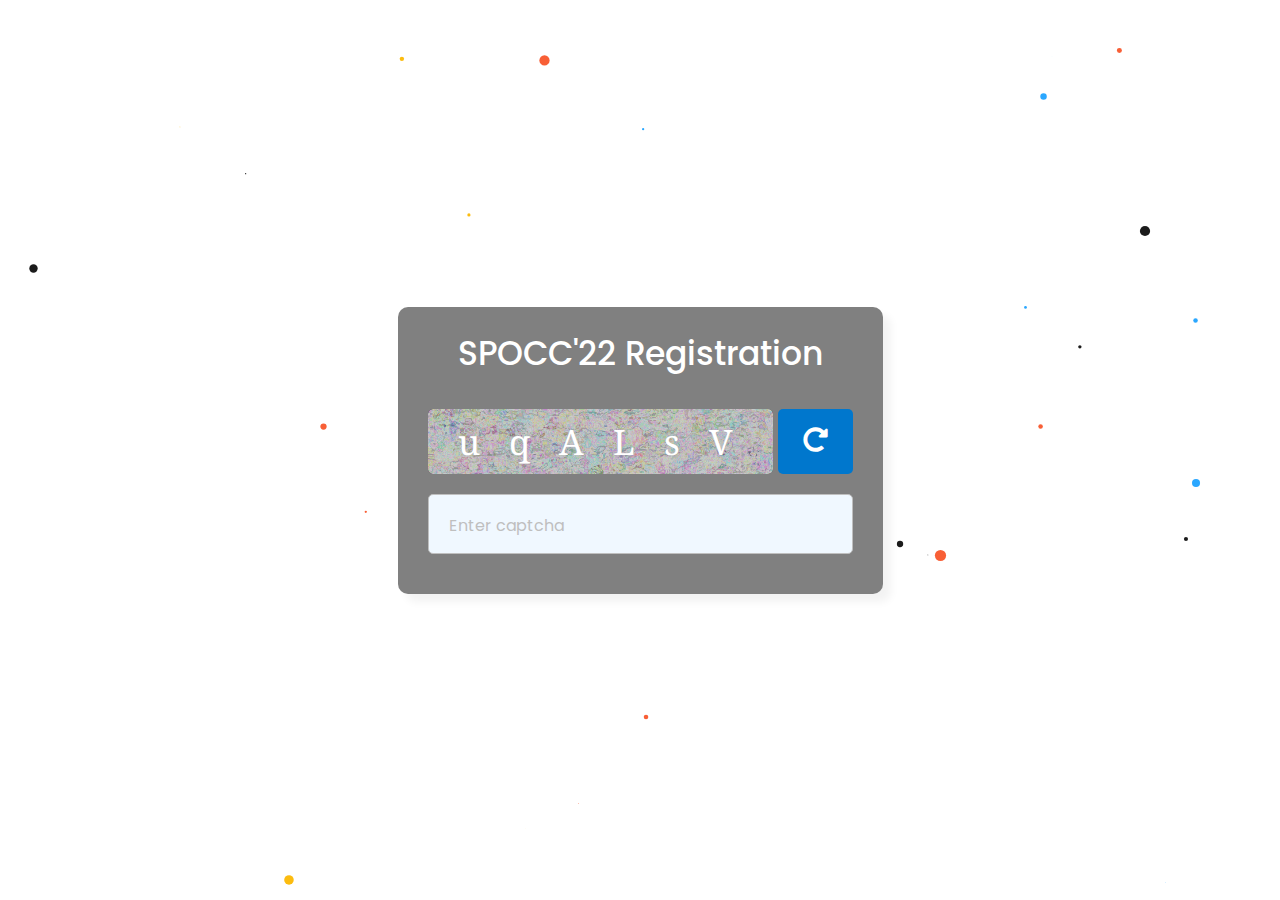
<file: index.html>
<!DOCTYPE html>
<html lang="en">
<head>
  <meta charset="UTF-8">
  <meta name="viewport" content="width=device-width, initial-scale=1.0">
  <title>SPOCC'22 Registration</title>
  <link rel="stylesheet" href="assests/captcha.css">
  <link rel="stylesheet" href="assests/styles.css">
  <!-- Font Awesome CDN Link for Icons -->
  <link rel="stylesheet" href="https://cdnjs.cloudflare.com/ajax/libs/font-awesome/5.15.3/css/all.min.css"/>
</head>
<body>
  <div class="wrapper">
    <header>SPOCC'22 Registration</header>
    <div class="captcha-area">
      <div class="captcha-img">
        <img src="assests/captcha-bg.png" alt="Captch Background">
        <span class="captcha"></span>
      </div>
      <button class="reload-btn"><i class="fas fa-redo-alt"></i></button>
    </div>
    <form action="#" class="input-area">
      <input type="text" placeholder="Enter captcha" maxlength="6" spellcheck="false" required>
      <button class="check-btn">Check</button>
    </form>
    <div class="status-text"></div>
  </div>

  <script src="captcha.js"></script>
  <script src="assests/ball.js"></script>
</body>
</html>
</file>
<file: assests/captcha.css>
/* Import Google font - Poppins & Noto */
@import url('https://fonts.googleapis.com/css2?family=Noto+Serif:ital@1&family=Poppins:wght@400;500;600&display=swap');
*{
  margin: 0;
  padding: 0;
  box-sizing: border-box;
  font-family: "Poppins", sans-serif;
}
::selection{
  color: #fff;
  background: rgb(0, 119, 205);
}
body{
  display: flex;
  align-items: center;
  justify-content: center;
  min-height: 100vh;
}
.wrapper{
  z-index: 1;
  max-width: 485px;
  width: 100%;
  background: grey;
  padding: 22px 30px 40px;
  border-radius: 10px;
  box-shadow: 8px 8px 8px rgba(0, 0, 0, 0.05);
}

.wrapper header{
  color: white;
  font-size: 33px;
  font-weight: 500;
  text-align: center;
}
.wrapper .captcha-area{
  display: flex;
  height: 65px;
  margin: 30px 0 20px;
  align-items: center;
  justify-content: space-between;
}
.captcha-area .captcha-img{
  height: 100%;
  width: 345px;
  user-select: none;
  background: #000;
  border-radius: 5px;
  position: relative;
}
.captcha-img img{
  width: 100%;
  height: 100%;
  object-fit: cover;
  border-radius: 5px;
  opacity: 0.8;
}
.captcha-img .captcha{
  position: absolute;
  left: 50%;
  top: 50%;
  width: 100%;
  color: #fff;
  font-size: 35px;
  text-align: center;
  letter-spacing: 10px;
  transform: translate(-50%, -50%);
  text-shadow: 0px 0px 2px #b1b1b1;
  font-family: 'Noto Serif', serif;
}
.wrapper button{
  outline: none;
  border: none;
  color: #fff;
  cursor: pointer;
  background:  rgb(0, 119, 205);
  border-radius: 5px;
  transition: all 0.3s ease;
}
.wrapper button:hover{
  background: rgb(0, 119, 205);
}
.captcha-area .reload-btn{
  width: 75px;
  height: 100%;
  font-size: 25px;
}
.captcha-area .reload-btn i{
  transition: transform 0.3s ease;
}
.captcha-area .reload-btn:hover i{
  transform: rotate(15deg);
}
.wrapper .input-area{
  height: 60px;
  width: 100%;
  position: relative;
}
.input-area input{
  width: 100%;
  height: 100%;
  outline: none;
  padding-left: 20px;
  font-size: 20px;
  border-radius: 5px;
  border: 1px solid #bfbfbf;
}
.input-area input:is(:focus, :valid){
  padding-left: 19px;
  border: 2px solid  rgb(0, 119, 205);
}
.input-area input::placeholder{
  color: #bfbfbf;
}
.input-area .check-btn{
  position: absolute;
  right: 7px;
  top: 50%;
  font-size: 17px;
  height: 45px;
  padding: 0 20px;
  opacity: 0;
  pointer-events: none;
  transform: translateY(-50%);
}
.input-area input:valid + .check-btn{
  opacity: 1;
  pointer-events: auto;
}
.wrapper .status-text{
  display: none;
  font-size: 18px;
  text-align: center;
  margin: 20px 0 -5px;
}

@media (max-width: 506px){
  body{
    padding: 0 10px;
  }
  .wrapper{
    padding: 22px 25px 35px;
  }
  .wrapper header{
    font-size: 25px;
  }
  .wrapper .captcha-area{
    height: 60px;
  }
  .captcha-area .captcha{
    font-size: 28px;
    letter-spacing: 5px;
  }
  .captcha-area .reload-btn{
    width: 60px;
    margin-left: 5px;
    font-size: 20px;
  }
  .wrapper .input-area{
    height: 55px;
  }
  .input-area .check-btn{
    height: 40px;
  }
  .wrapper .status-text{
    font-size: 15px;
  }
  .captcha-area .captcha-img{
    width: 250px;
  }
}
</file>
<file: assests/styles.css>
@import url('https://fonts.googleapis.com/css2?family=Montserrat&display=swap');

* {
  margin: 0;
  padding: 0;
  box-sizing: border-box;
}

body {
  width: 100%;
  height: 100%;
  display: flex;
  justify-content: center;
  align-items: center;
  font-family: 'Montserrat', sans-serif;
  margin: auto;
  flex-direction: column;
}
.ball {
  position: absolute;
  border-radius: 100%;
  opacity: 1;
}
.container {
  z-index: 1;
  width: 60%;
  height: 70vh;
  border-radius: 20px;
  box-shadow: 5px 10px 10px rgba(0, 0, 0, 0.5);
  display: flex;
  justify-content: space-evenly;
  align-items: center;
  flex-direction: row;
  background-color: whitesmoke;
  border-radius: 20px;
  margin-top:50px;
}
.container form {
  width: 100%;
  height: 100%;
  display: flex;
  justify-content: space-evenly;
  align-items: center;
  flex-direction: column;
}

.inputBox {
  width: 100%;
  margin: 10px 0;
  border-radius: 5px;
  overflow: hidden;
}
#section {
  display: flex;
}
#sec1 {
  width: 50%;
  height: 100%;
  background-color: rgb(0, 119, 205);
  padding: 0;
}
#sec1 img {
  width: 100%;
  height: 350px;
}
#sec1 h1 {
  padding-top: 20px;
  text-align: center;
  padding-bottom: 10px;
  color: #fff;
  border-radius: 10px;
}
#sec1 p {
  padding-left: 20px;
  padding-right: 20px;
  color: white;
  font-size: 1rem;
  padding-top: 20px;
  text-align: justify;
}
#sec2 {
  width: 50%;
  padding: 10px;
  height: 100%;
  padding-left: 20px;
  background-color: grey;
}
#sec2 p{
  font-size: 9px;
}
#sec2 h1 {
  color: #fff;
  font-size: 43px;
  font-weight: 800;
}
.row {
  display: flex;
}
input {
  background-color: aliceblue;
}
.inputBox input[type="text"],
.inputBox input[type="email"] {
  width: 100%;
  height: 50px;
  border-radius: 5px;
  border: none;
  outline: none;
  overflow: hidden;
  border: 1px solid rgba(0, 0, 0, 0.2);
  padding: 0px 10px;
  font-size: 16px;
  color: #444;
}
.inputBox {
  margin-right: 20px;
}

.inputBox textarea {
  width: 100%;
  height: 120px;
  border-radius: 5px;
  border: none;
  outline: none;
  overflow: hidden;
  border: 1px solid rgba(0, 0, 0, 0.2);
  padding: 0px 10px;
  font-size: 16px;
  color: #444;
}

.inputBox button {
  width: 100%;
  padding: 10px 20px;
  border: none;
  outline: none;
  background: rgb(0, 119, 255);
  color: #fff;
  font-size: 20px;
  font-weight: bold;
  cursor: pointer;
}

.inputBox button:hover {
  background: rgb(0, 17, 255);
  transition: all 0.3s ease;
}
.inputBox span {
  color: white;
  font-size: 17px;
  text-decoration: underline;
}
#check {
  padding-left: 10px;
}
::placeholder {
  font-size: 16px;
}

.alert {
  width: 100%;
  background:lightgreen;
  padding: 10px 20px;
  border-radius: 5px;
  text-align: center;
  font-size: 18px;
  font-weight: 900;
  display: none;
}
@media (max-width: 650px) {
  .container {
    display: flex;
    flex-direction: column;
    width: 80%;
    height: fit-content;
  }
  #sec1{
    width: 100%;
    padding-bottom: 20px;
  }
  #sec2{
    width: 100%;
    padding-top: 10px;
  }
  #sec1 p {
    font-size: 14px;
  }
  .inputBox{
    height: 50px;
  }
  #sec2 h1{
    font-size: 2rem;

  }
}
</file>
